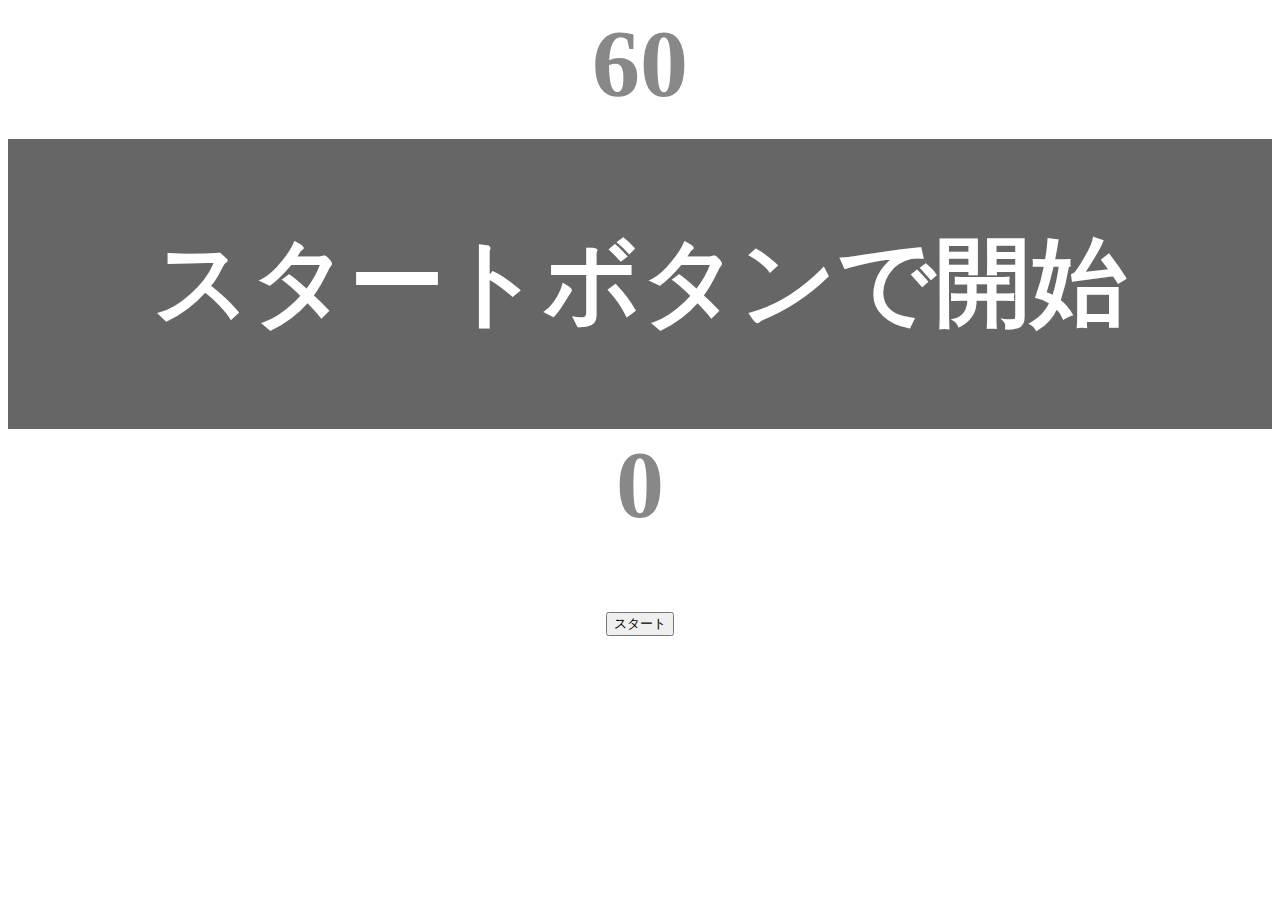
<file: kadai_001/index.html>
<!DOCTYPE html>
<html lang="ja">
<head>
  <title>タイピングゲーム</title>
  <meta charset="UTF-8">
  <meta name="description" content="【JavaScript応用編】簡易的なタイピングゲームです。">
  <meta name="viewport" content="width=device-width, initial-scale=1.0">
  <link rel="stylesheet" href="style.css" />
</head>

<body>
  <p id="count" class="count">60</p>
  <div id="wrap" class="wrap">
    <span id="typed" class="typed"></span>
    <span id="untyped"></span>
  </div>
  <p id="typecount" class="typecount">0</p>
  <button id="start">スタート</button>
  <script type="text/javascript" src="main.js"></script>
</body>
</html>
</file>
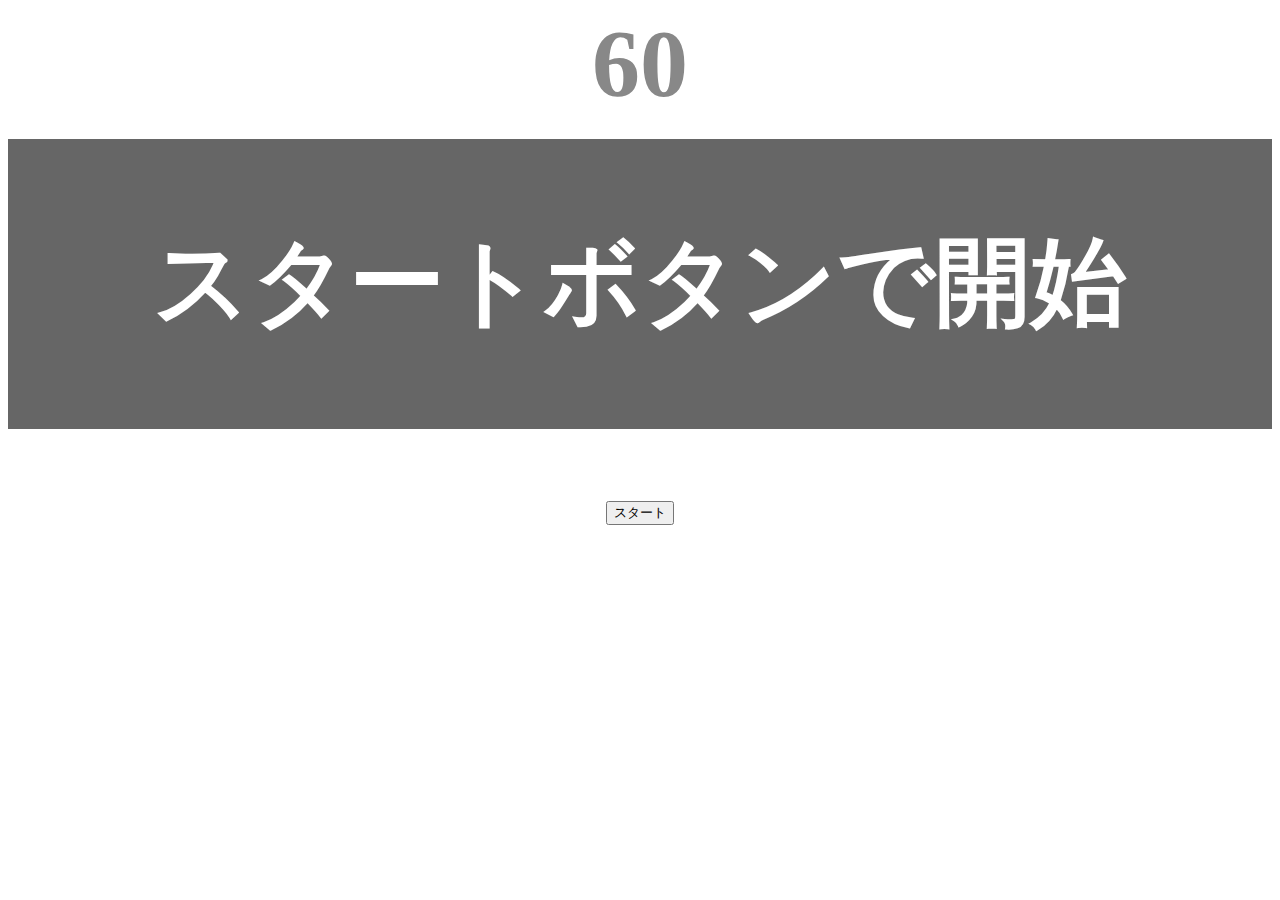
<file: kadai_tutorial_output/index.html>
<!DOCTYPE html>
<html lang="ja">
<head>
  <title>タイピングゲーム</title>
  <meta charset="UTF-8">
  <meta name="description" content="【JavaScript応用編】簡易的なタイピングゲームです。">
  <meta name="viewport" content="width=device-width, initial-scale=1.0">
  <link rel="stylesheet" href="style.css" />
</head>

<body>
  <p id="count" class="count">60</p>
  <div id="wrap" class="wrap">
    <span id="typed" class="typed"></span>
    <span id="untyped"></span>
  </div>
  <button id="start">スタート</button>
  <script type="text/javascript" src="main.js"></script>
</body>
</html>
</file>
<file: kadai_001/style.css>
/* タイピングゲーム全体 */
body {
  font-size: 6em;
  text-align: center;
}

/* ゲームの残り秒数が表示されるタイマーの領域 */
.count {
  margin: 0;
  font-weight: bold;
  color: #888;
}

/* テキストが表示される領域 */
.wrap {
  margin-top: 20px;
  padding: 80px 40px;
  background-color: #666;
  font-weight: bold;
  color: #fff;
}

/* 現在のタイプ数が表示される領域 */
.typecount {
  margin: 0;
  font-weight: bold;
  color: #888;
}

/* 正しくタイプされた場合のテキスト */
.typed {
  color: lightgreen;
}

/* ミスタイプの場合の背景 */
.mistyped {
  background-color: red;
}
</file>
<file: kadai_tutorial_output/style.css>
/* タイピングゲーム全体 */
body {
  font-size: 6em;
  text-align: center;
}

/* ゲームの残り秒数が表示されるタイマーの領域 */
.count {
  margin: 0;
  font-weight: bold;
  color: #888;
}

/* テキストが表示される領域 */
.wrap {
  margin-top: 20px;
  padding: 80px 40px;
  background-color: #666;
  font-weight: bold;
  color: #fff;
}

/* 正しくタイプされた場合のテキスト */
.typed {
  color: lightgreen;
}

/* ミスタイプの場合の背景 */
.mistyped {
  background-color: red;
}
</file>
